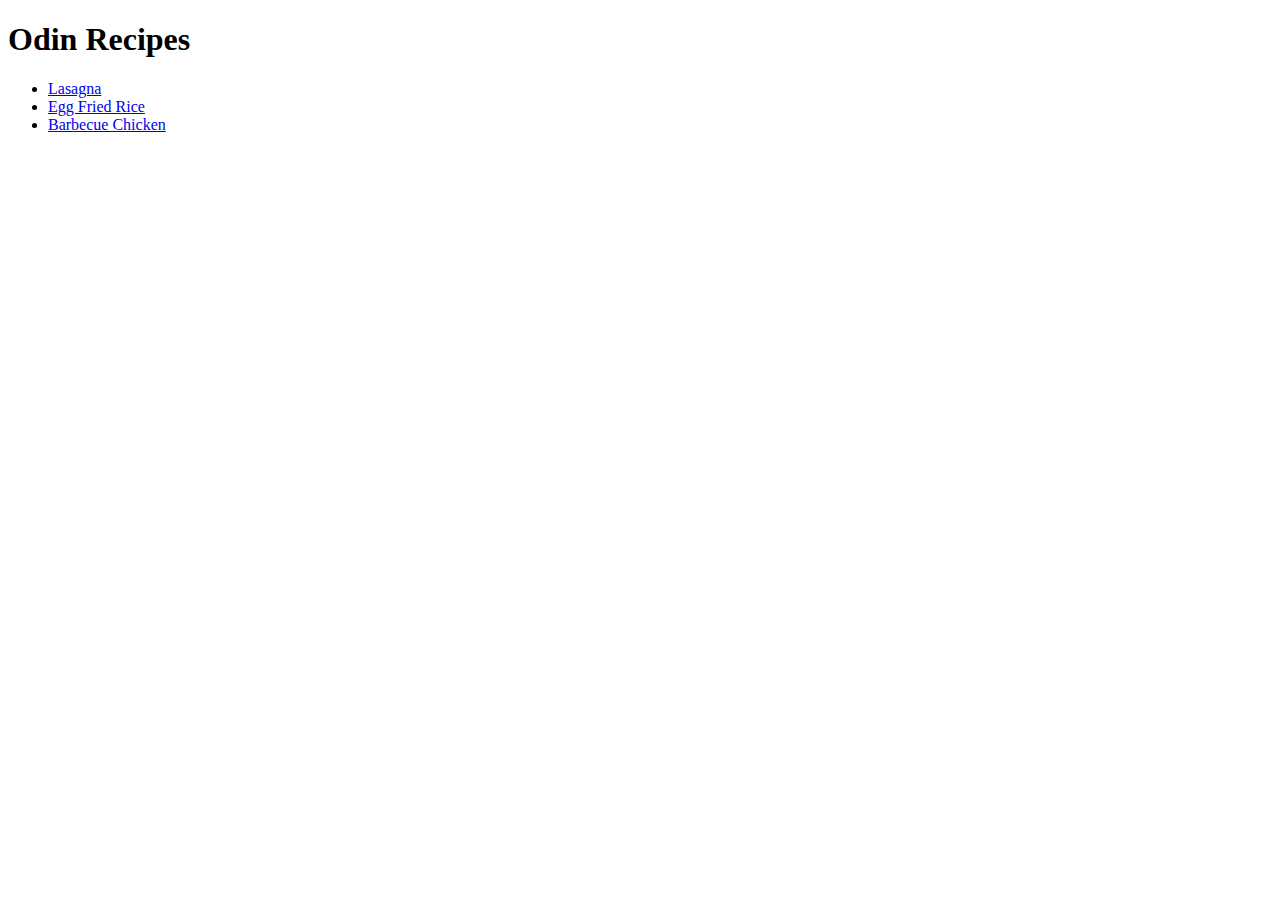
<file: index.html>
<!DOCTYPE html>
<html lang="en">
<head>
    <meta charset="UTF-8">
    <meta name="viewport" content="width=device-width, initial-scale=1.0">
    <title>Odin Recipes</title>
</head>
<body>
    <h1>Odin Recipes</h1>
    <ul>
        <li><a href="./recipes/lasagna.html">Lasagna</a></li>
        <li><a href="./recipes/egg-fried-rice.html">Egg Fried Rice</a></li>
        <li><a href="./recipes/barbecue-chicken.html">Barbecue Chicken</a></li>
    </ul>
    
    
</body>
</html>
</file>
